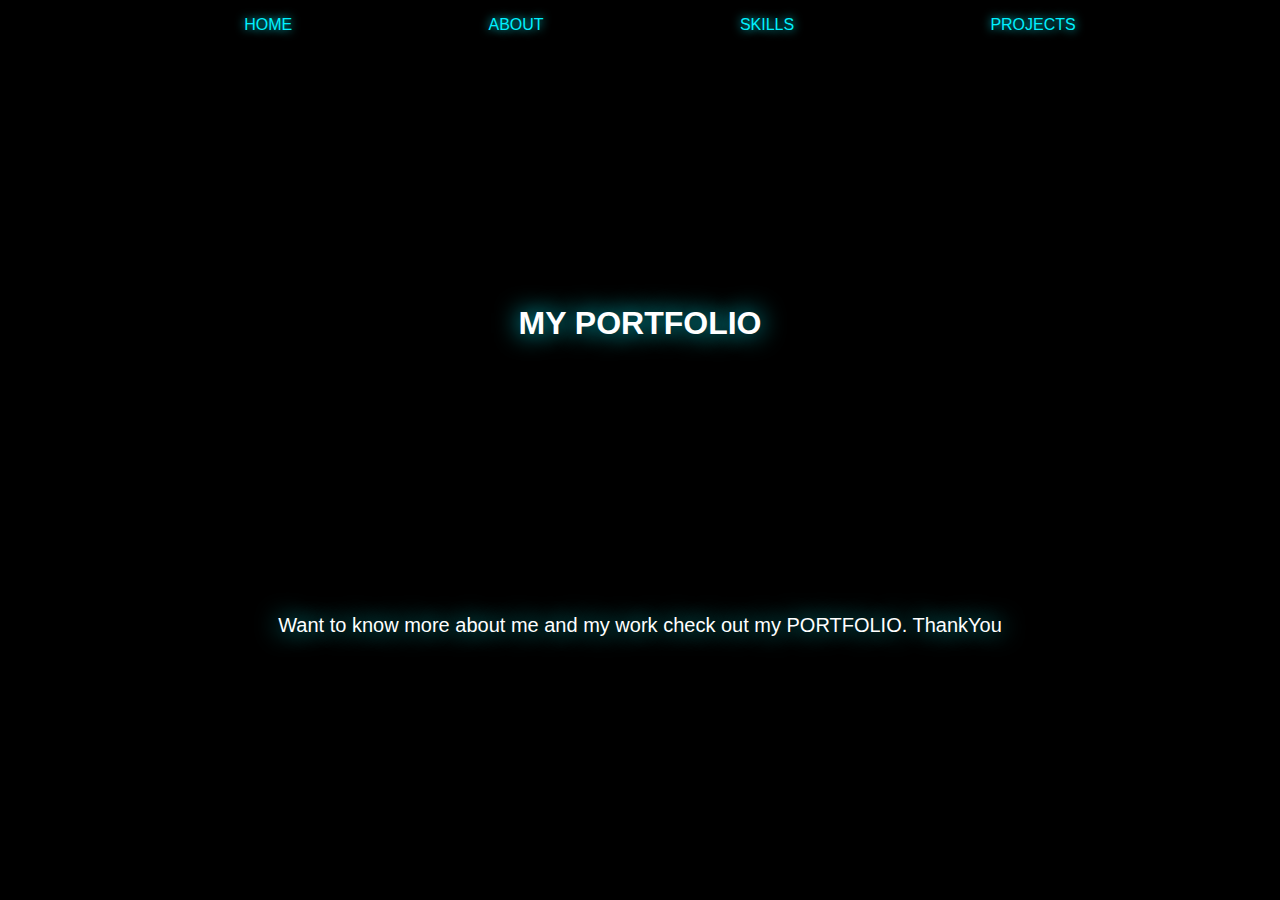
<file: index.html>
<!DOCTYPE html>
<html lang="en">
<head>
    <meta charset="UTF-8">
    <meta name="viewport" content="width=device-width, initial-scale=1.0">
    <title>MY INFO</title>
    <link rel="stylesheet" href="style.css">
</head>
<body>
    <ul id="bar">
        <li><a href="index.html">HOME</a></li>
        <li><a href="about.html">ABOUT</a></li>
        <li><a href="skills.html">SKILLS</a></li>
        <li><a href="projects.html">PROJECTS</a></li>
    </ul>
    <h1 id="head">MY PORTFOLIO</h1>
    <p id="main">Want to know more about me and my work check out my PORTFOLIO. ThankYou</p>
</body>
</html>
</file>
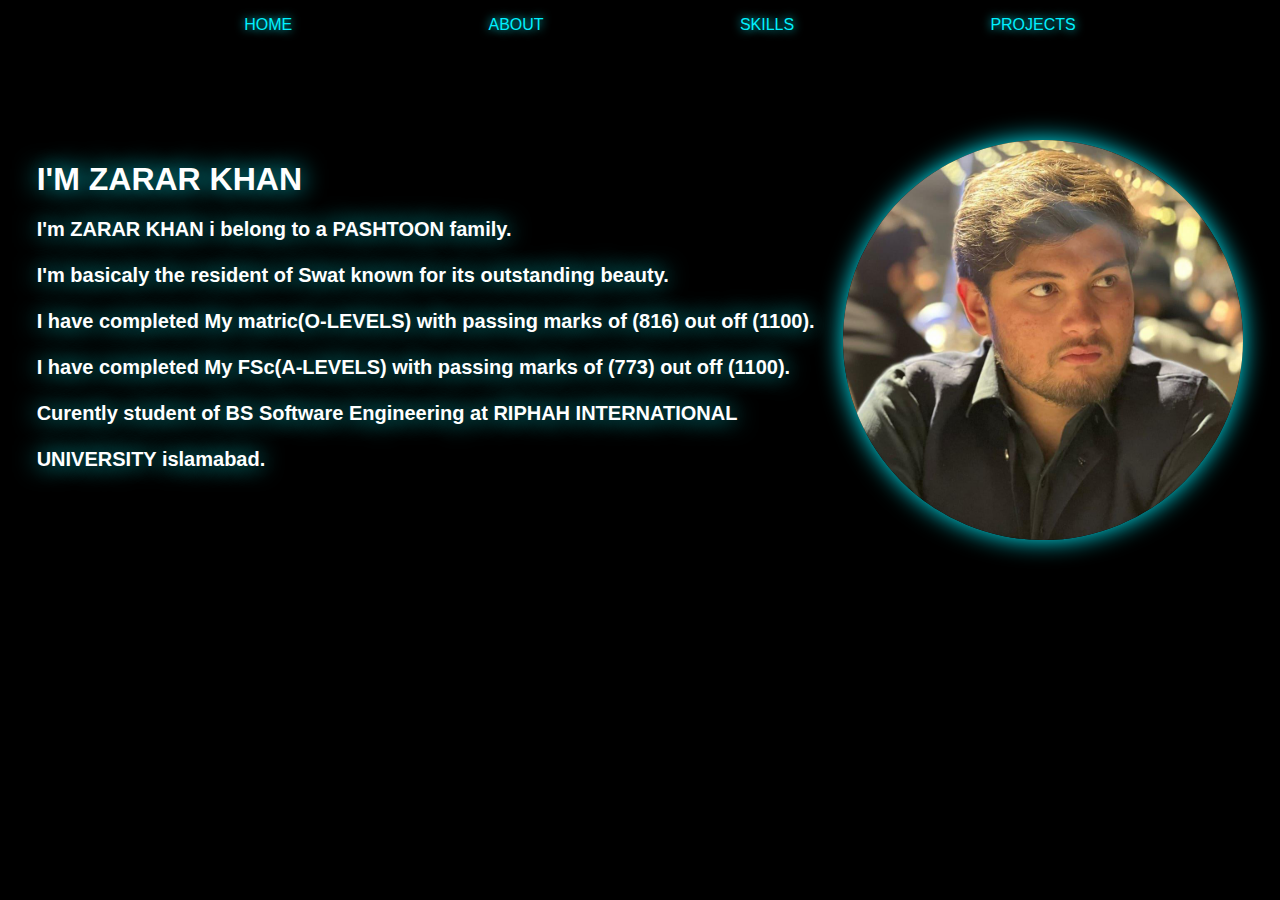
<file: about.html>
<!DOCTYPE html>
<html lang="en">
<head>
    <meta charset="UTF-8">
    <meta name="viewport" content="width=device-width, initial-scale=1.0">
    <title>MY INFO</title>
    <link rel="stylesheet" href="style.css">
</head>
<body>
    <ul id="bar">
        <li><a href="index.html">HOME</a></li>
        <li><a href="about.html">ABOUT</a></li>
        <li><a href="skills.html">SKILLS</a></li>
        <li><a href="projects.html">PROJECTS</a></li>
    </ul>
    <br>
    <br>
    <br>
    <br>
    <br>
    <div>
        <h1 id="my">I'M ZARAR KHAN
            <p id="main">I'm ZARAR KHAN i belong to a PASHTOON family.<br><br>I'm basicaly the resident of Swat known for its outstanding beauty.<br><br>I have completed My matric(O-LEVELS) with passing marks of (816) out off (1100).<br><br>I have completed My FSc(A-LEVELS) with passing marks of (773) out off (1100).<br><br>Curently student of BS Software Engineering at RIPHAH INTERNATIONAL<br><br>UNIVERSITY islamabad.</p>
        </h1>
        <img id="image" src="IMG_2035.JPG" alt="my-image">

    </div>
</body>
</html>
</file>
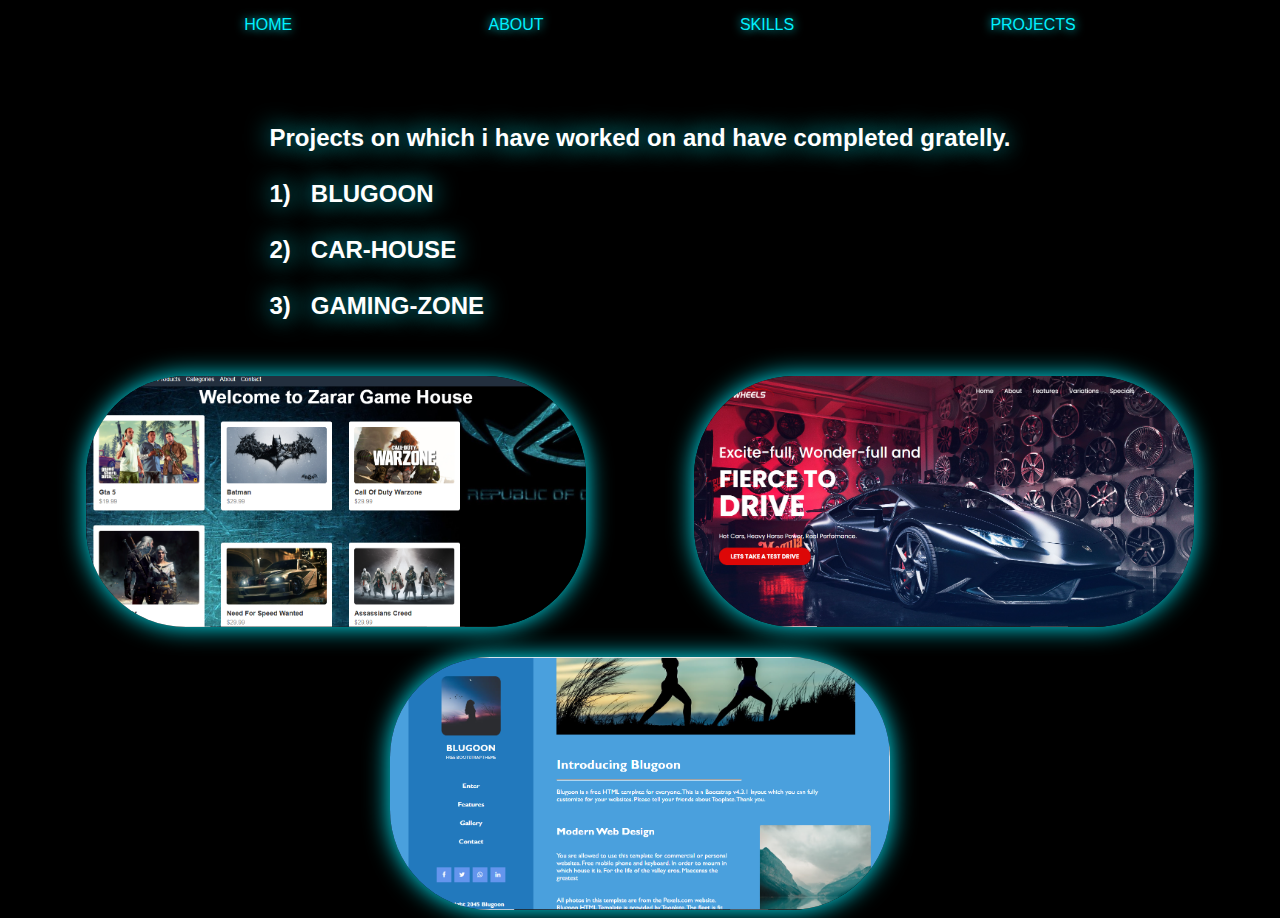
<file: projects.html>
<!DOCTYPE html>
<html lang="en">
<head>
    <meta charset="UTF-8">
    <meta name="viewport" content="width=device-width, initial-scale=1.0">
    <title>MY INFO</title>
    <link rel="stylesheet" href="style.css">
</head>
<body>
    <ul id="bar">
        <li><a href="index.html">HOME</a></li>
        <li><a href="about.html">ABOUT</a></li>
        <li><a href="skills.html">SKILLS</a></li>
        <li><a href="projects.html">PROJECTS</a></li>
    </ul>
    <br>
    <br>
    <br>
    <div>
        <h2 id="my">Projects on which i have worked on and have completed gratelly.<br><br>
        1)&nbsp;&nbsp;&nbsp;BLUGOON<br><br>
        2)&nbsp;&nbsp;&nbsp;CAR-HOUSE<br><br>
        3)&nbsp;&nbsp;&nbsp;GAMING-ZONE
        </h2>
    </div>
    <br><br>
    <div class="projects">
        <img id="images" src="Screenshot 2025-02-26 232900.png" alt="image-3">
        <img id="images" src="Screenshot 2025-02-26 233107.png" alt="image-4">
        <img id="images" src="Screenshot 2025-02-26 233139.png" alt="iamge-5">
    </div>
</body>
</html>
</file>
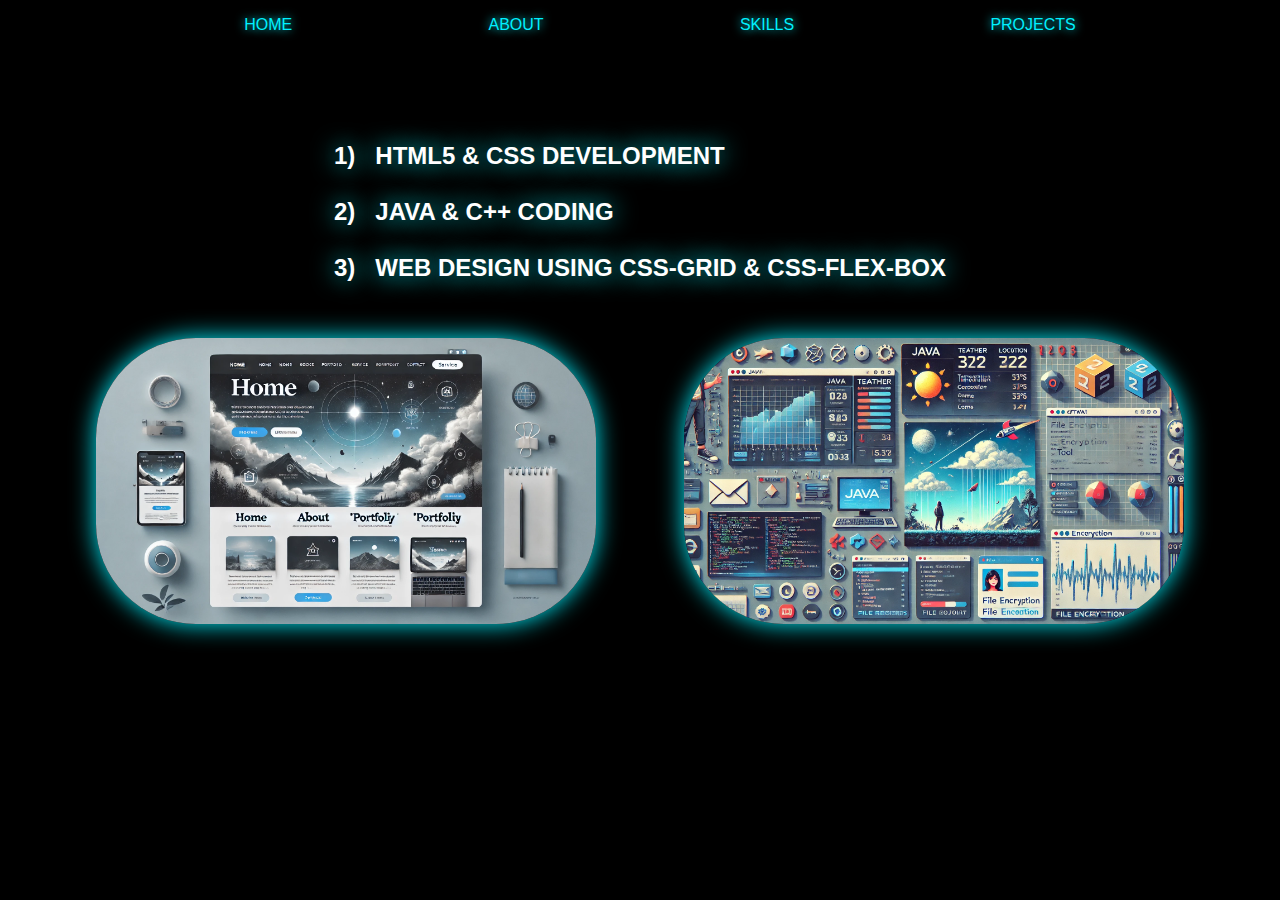
<file: skills.html>
<!DOCTYPE html>
<html lang="en">
<head>
    <meta charset="UTF-8">
    <meta name="viewport" content="width=device-width, initial-scale=1.0">
    <title>MY INFO</title>
    <link rel="stylesheet" href="style.css">
</head>
<body>
    <ul id="bar">
        <li><a href="index.html">HOME</a></li>
        <li><a href="about.html">ABOUT</a></li>
        <li><a href="skills.html">SKILLS</a></li>
        <li><a href="projects.html">PROJECTS</a></li>
    </ul>
    <br>
    <br>
    <br>
    <br>
    <div>
        <h2 id="my">
            1)&nbsp;&nbsp;&nbsp;HTML5 & CSS DEVELOPMENT<br><br>
            2)&nbsp;&nbsp;&nbsp;JAVA & C++ CODING<br><br>
            3)&nbsp;&nbsp;&nbsp;WEB DESIGN USING CSS-GRID & CSS-FLEX-BOX
        </h2>
    </div>
    <br><br>
    <div>
        <img id="images" src="DALL·E 2025-02-26 23.17.33 - A modern and responsive website homepage designed using HTML and CSS. The layout features a sleek navigation bar at the top with 'Home,' 'About,' 'Por.webp" alt="image-1">
    <img id="images" src="DALL·E 2025-02-26 23.17.37 - A visually appealing digital collage showcasing various software projects created using Java and C++. The collage features_ 1. A Java-based weather ap.webp" alt="image-2">
    </div>
</body>
</html>
</file>
<file: style.css>
body{
    background-color: black;
}
#head{
    color: white;
    font-family: 'Gill Sans', 'Gill Sans MT', Calibri, 'Trebuchet MS', sans-serif;
    justify-self: center;
    padding: 250px;
    text-shadow: 0 0 25px #00f1ff;
}
#bar{
    display: flex;
    flex-direction: row;
    justify-content: space-evenly;
}
#bar a{
    list-style-type: none;
    text-decoration: none;
    text-shadow: 0 0 10px #00f1ff;
    color: #00f1ff;
    font-family:'Gill Sans', 'Gill Sans MT', Calibri, 'Trebuchet MS', sans-serif;
}
#bar a:hover{
    color: white;
}
#main{
    color: white;
    font-family: 'Gill Sans', 'Gill Sans MT', Calibri, 'Trebuchet MS', sans-serif;
    justify-self: center;
    font-size: 20px;
    text-shadow: 0 0 25px #00f1ff;
}
div{
    display: flex;
    flex-direction: row;
    justify-content: space-evenly;
}
#my{
    color: white;
    font-family: 'Gill Sans', 'Gill Sans MT', Calibri, 'Trebuchet MS', sans-serif;
    text-shadow: 0 0 25px #00f1ff;
}
#image{
    width: 400px;
    border-radius: 50%;
    box-shadow: 0 0 25px #00f1ff;
}
#images{
    width: 500px;
    border-radius: 100px;
    box-shadow: 0 0 25px #00f1ff;
}
.projects{
    display: flex;
    flex-wrap: wrap;
    gap: 30px;
}
@media (max-width: 1024px) {
    #head {
        padding: 150px;
        font-size: 2rem;
        text-align: center;
    }
    #bar {
        justify-content: space-between;
        padding: 10px;
    }
    div {
        flex-direction: column;
        align-items: center;
    }
    #image {
        width: 300px;
    }
    #main {
        font-size: 18px;
    }
}

@media (max-width: 767px) {
    #head {
        padding: 80px;
        font-size: 1.5rem;
        text-align: center;
    }
    #bar {
        justify-content: space-between;
        padding: 5px;
    }
    #bar a {
        margin: 0 5px;
        font-size: 14px;
    }
    div {
        flex-direction: column;
        align-items: center;
    }
    #image {
        width: 200px;
    }
    #main {
        font-size: 16px;
    }
}
</file>
